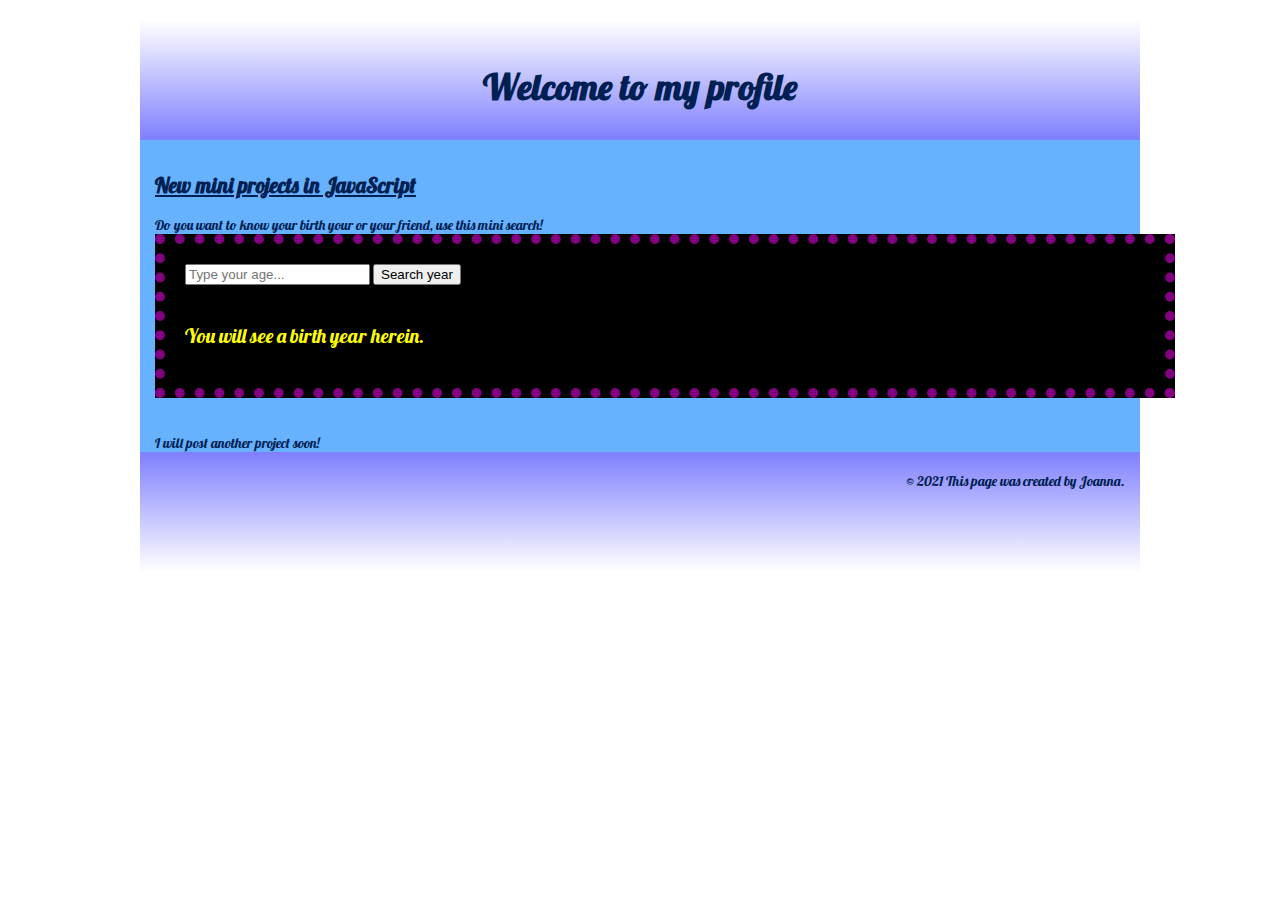
<file: newProject.html>
<!DOCTYPE html>
<html lang="en">
  <head>
    <title>Hello Everybody! This is my curriculum. Regards, Joanna</title>
    <meta charset="utf-8">
    <meta http-equiv="X-UA-Compatible" content="IE=edge">
    <meta name="viewport" content="width=device-width, initial-scale=1">
    <meta name="author" content="Joanna Bak">
  <!-- import the webpage stylesheet-->
<link href="https://cdn.jsdelivr.net/npm/bootstrap@5.0.0-beta1/dist/css/bootstrap.min.css" rel="stylesheet" integrity="sha384-giJF6kkoqNQ00vy+HMDP7azOuL0xtbfIcaT9wjKHr8RbDVddVHyTfAAsrekwKmP1" crossorigin="anonymous">
    <link rel="stylesheet" type="text/css" href="style.css">
    <link rel="preconnect" href="https://fonts.gstatic.com">
    <link href="https://fonts.googleapis.com/css2?family=Lobster&display=swap" rel="stylesheet">

  </head>
  <body>
    <!--repalce this h1 and p content with your own html table -->

      <!--HEADER---------->
<header>
  <h1> Welcome to my profile </h1>
  </header>

      <!--SECTION 0---------->
<section style="padding-top: 15px">
  <h2><u>New mini projects in JavaScript</u></h2>

Do you want to know your birth your or your friend, use this mini search!
    <form>
  <input type="number" id="number" placeholder="Type your age..." />
  <input type="button" id="button" value="Search year"/><br /><br />
<p style="color: yellow; font-size: 20px" id="year">   You will see a birth year herein.     </p>
    </form>


    <br /><br />
I will post another project soon!

  </section>

  <!--FOOTER------------->
<footer>
&copy; 2021 This page was created by Joanna.
</footer>
</body>
<!-- JavaScript Bundle with Popper -->
<script src="https://cdn.jsdelivr.net/npm/bootstrap@5.0.0-beta1/dist/js/bootstrap.bundle.min.js" integrity="sha384-ygbV9kiqUc6oa4msXn9868pTtWMgiQaeYH7/t7LECLbyPA2x65Kgf80OJFdroafW" crossorigin="anonymous"></script>

<script src="newProject.js" type="application/javascript"></script>
</html>
</file>
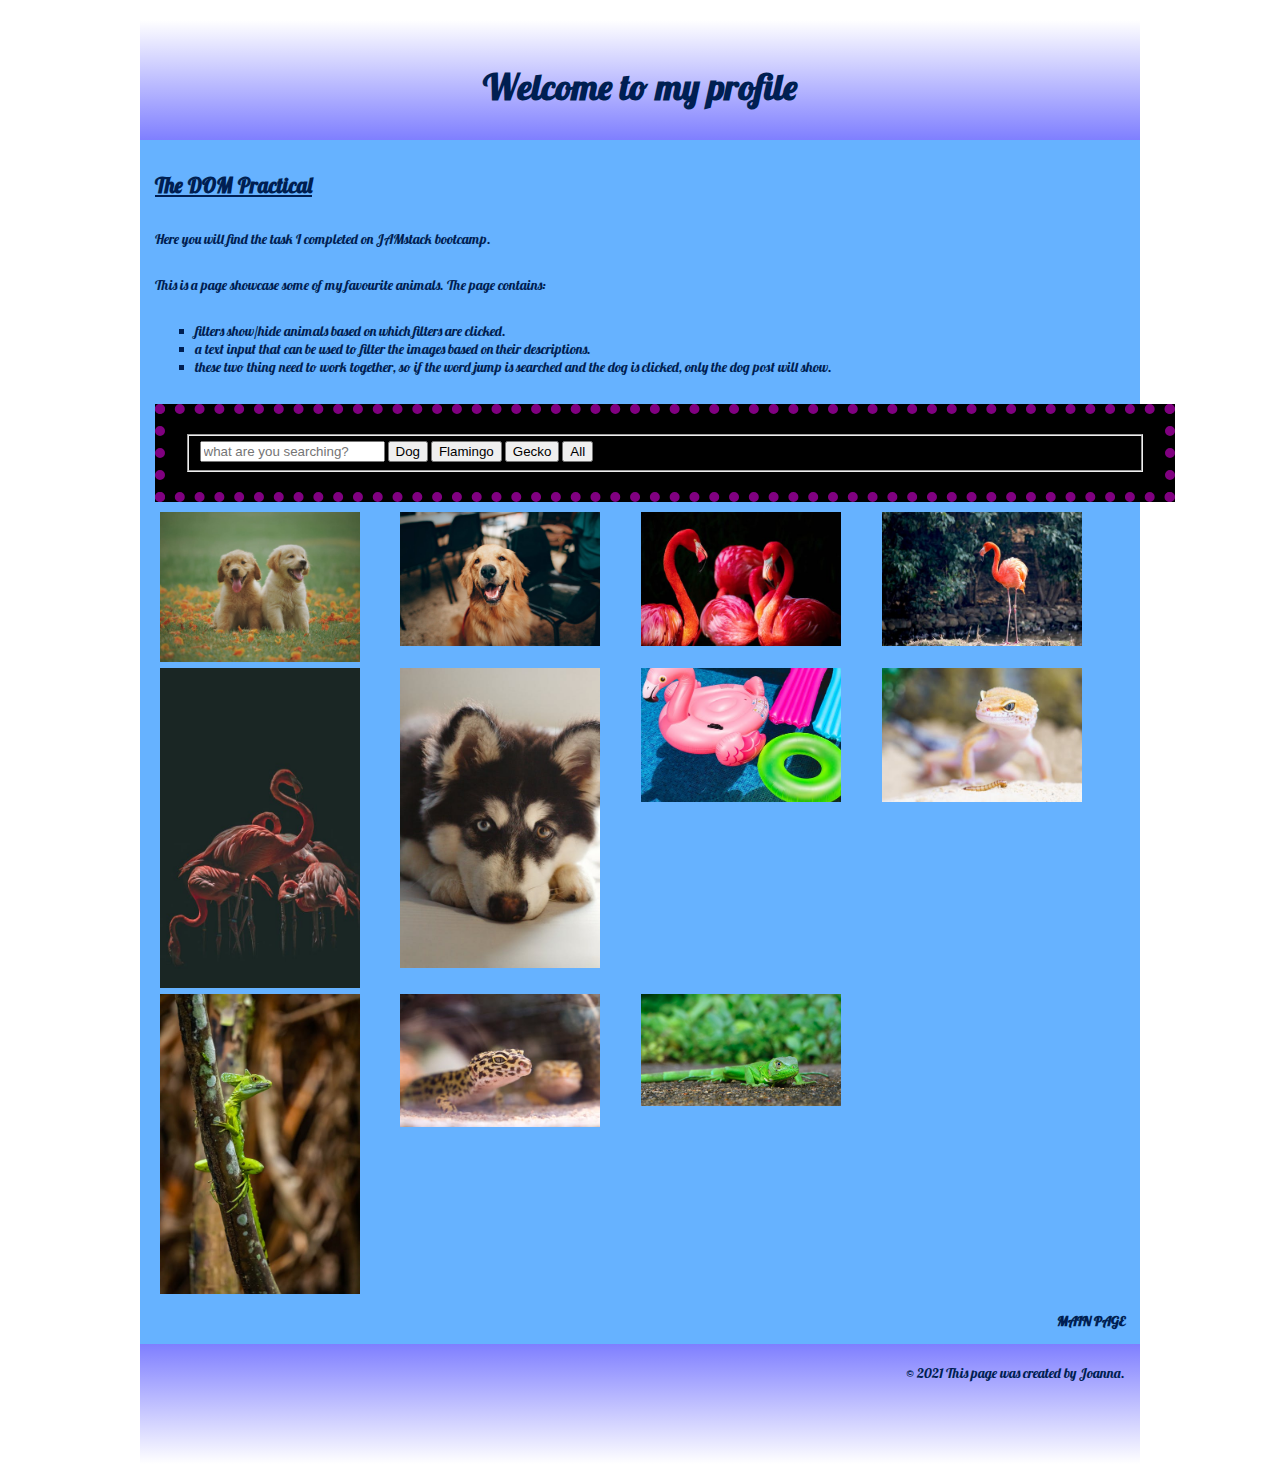
<file: TheDOM.html>
<!DOCTYPE html>
<html lang="en">
  <head>
    <title>Hello Everybody! This is my curriculum. Regards, Joanna</title>
    <meta charset="utf-8">
    <meta http-equiv="X-UA-Compatible" content="IE=edge">
    <meta name="viewport" content="width=device-width, initial-scale=1">
    <meta name="author" content="Joanna Bak">
  <!-- import the webpage stylesheet-->
<link href="https://cdn.jsdelivr.net/npm/bootstrap@5.0.0-beta1/dist/css/bootstrap.min.css" rel="stylesheet" integrity="sha384-giJF6kkoqNQ00vy+HMDP7azOuL0xtbfIcaT9wjKHr8RbDVddVHyTfAAsrekwKmP1" crossorigin="anonymous">
    <link rel="stylesheet" type="text/css" href="style.css">
    <link rel="preconnect" href="https://fonts.gstatic.com">
    <link href="https://fonts.googleapis.com/css2?family=Lobster&display=swap" rel="stylesheet">

  </head>
  <body>
    <!--repalce this h1 and p content with your own html table -->

      <!--HEADER---------->
<header>
  <h1> Welcome to my profile </h1>
  </header>

      <!--SECTION 0---------->
<section style="padding-top: 15px">
  <a name="TheDOM.html"></a>
  <h2><u>The DOM Practical</u></h2>
  <p> Here you will find the task I completed on JAMstack bootcamp.</p>
<p>This is a page showcase some of my favourite animals. The page contains:</p>
<ul>
  <li>
    filters show/hide animals based on which filters are clicked.
  </li>
  <li>
    a text input that can be used to filter the images based on their descriptions.
  </li>
  <li>
    these two thing need to work together, so if the word jump is searched and the dog is clicked, only the dog post will show.
  </li>
</ul>
  </section>
      <!--SECTION 1---------->
<section>
  <!--build  into the section as a form to see it better-->
  <div>
    <p id="helper-text"></p>
      <form>
          <fieldset>
            <!--Added search bar -->
            <input id="search" placeholder="what are you searching?">
            <!-- Added buttons to search animals with data for JS-->
            <!--data is something constant but after dash we name as we want. In the quotation sign the name/attribute has to match image filter name-->
              <button data-animal="dog" class="buttonFilter">Dog</button>
              <button data-animal="flamingo" class="buttonFilter">Flamingo</button>
              <button data-animal="gecko" class="buttonFilter">Gecko</button>
              <button data-animal="all" class="buttonFilter">All</button>
          </fieldset>
      </form>
      <!-- build the grid for pictures. Each rows has .class with propoerties: "imageFilter and name"-->
        <div class="grid">
          <div class="imageFilter dog">
              <img src="img/pexels-photo-1108099.jpeg" width="200px">
          </div>
          <div class="imageFilter dog">
              <img src="img/pexels-photo-2253275.jpeg" width="200px">
          </div>
          <div class="imageFilter flamingo">
              <img src="img/flamingo-phoenicopterus-flamingos-phoenicopteriformes.jpg" width="200px">
          </div>
          <div class="imageFilter flamingo">
              <img src="img/pexels-photo-441222.jpeg" width="200px">
          </div>
          <div class="imageFilter flamingo">
              <img src="img/pexels-photo-1327405.jpeg" width="200px">
          </div>
          <div class="imageFilter dog">
              <img src="img/pexels-photo-4681107.jpeg" width="200px">
          </div>
          <div class="imageFilter flamingo">
              <img src="img/pexels-photo-565999.jpeg" width="200px">
          </div>
          <div class="imageFilter gecko">
              <img src="img/gecko-reptile-terrarium-lizard-407037.jpeg" width="200px">
          </div>
          <div class="imageFilter gecko">
              <img src="img/pexels-photo-3180754.jpeg" width="200px">
          </div>
          <div class="imageFilter gecko">
              <img src="img/pexels-photo-2078845.jpeg" width="200px">
          </div>
          <div class="imageFilter gecko">
              <img src="img/pexels-photo-3434870.jpeg" width="200px">
          </div>
      </div>
  </div>


    </section>

  <!--SECTION 2---------->
<section>
</section>


      <!--SECTION 3---------->
<section>
  </section>

      <!--SECTION 4---------->
<section>

<p style="text-align: right">
  <strong><a href="index.html">MAIN PAGE</a></strong></p>
</section>

<footer>
  &copy; 2021 This page was created by Joanna.
</footer>
  </body>
  <!-- JavaScript Bundle with Popper. All JS must go here to execute. -->
<script src="https://cdn.jsdelivr.net/npm/bootstrap@5.0.0-beta1/dist/js/bootstrap.bundle.min.js" integrity="sha384-ygbV9kiqUc6oa4msXn9868pTtWMgiQaeYH7/t7LECLbyPA2x65Kgf80OJFdroafW" crossorigin="anonymous"></script>
<script src="index.js" type="text/javascript"></script>
</html>
</file>
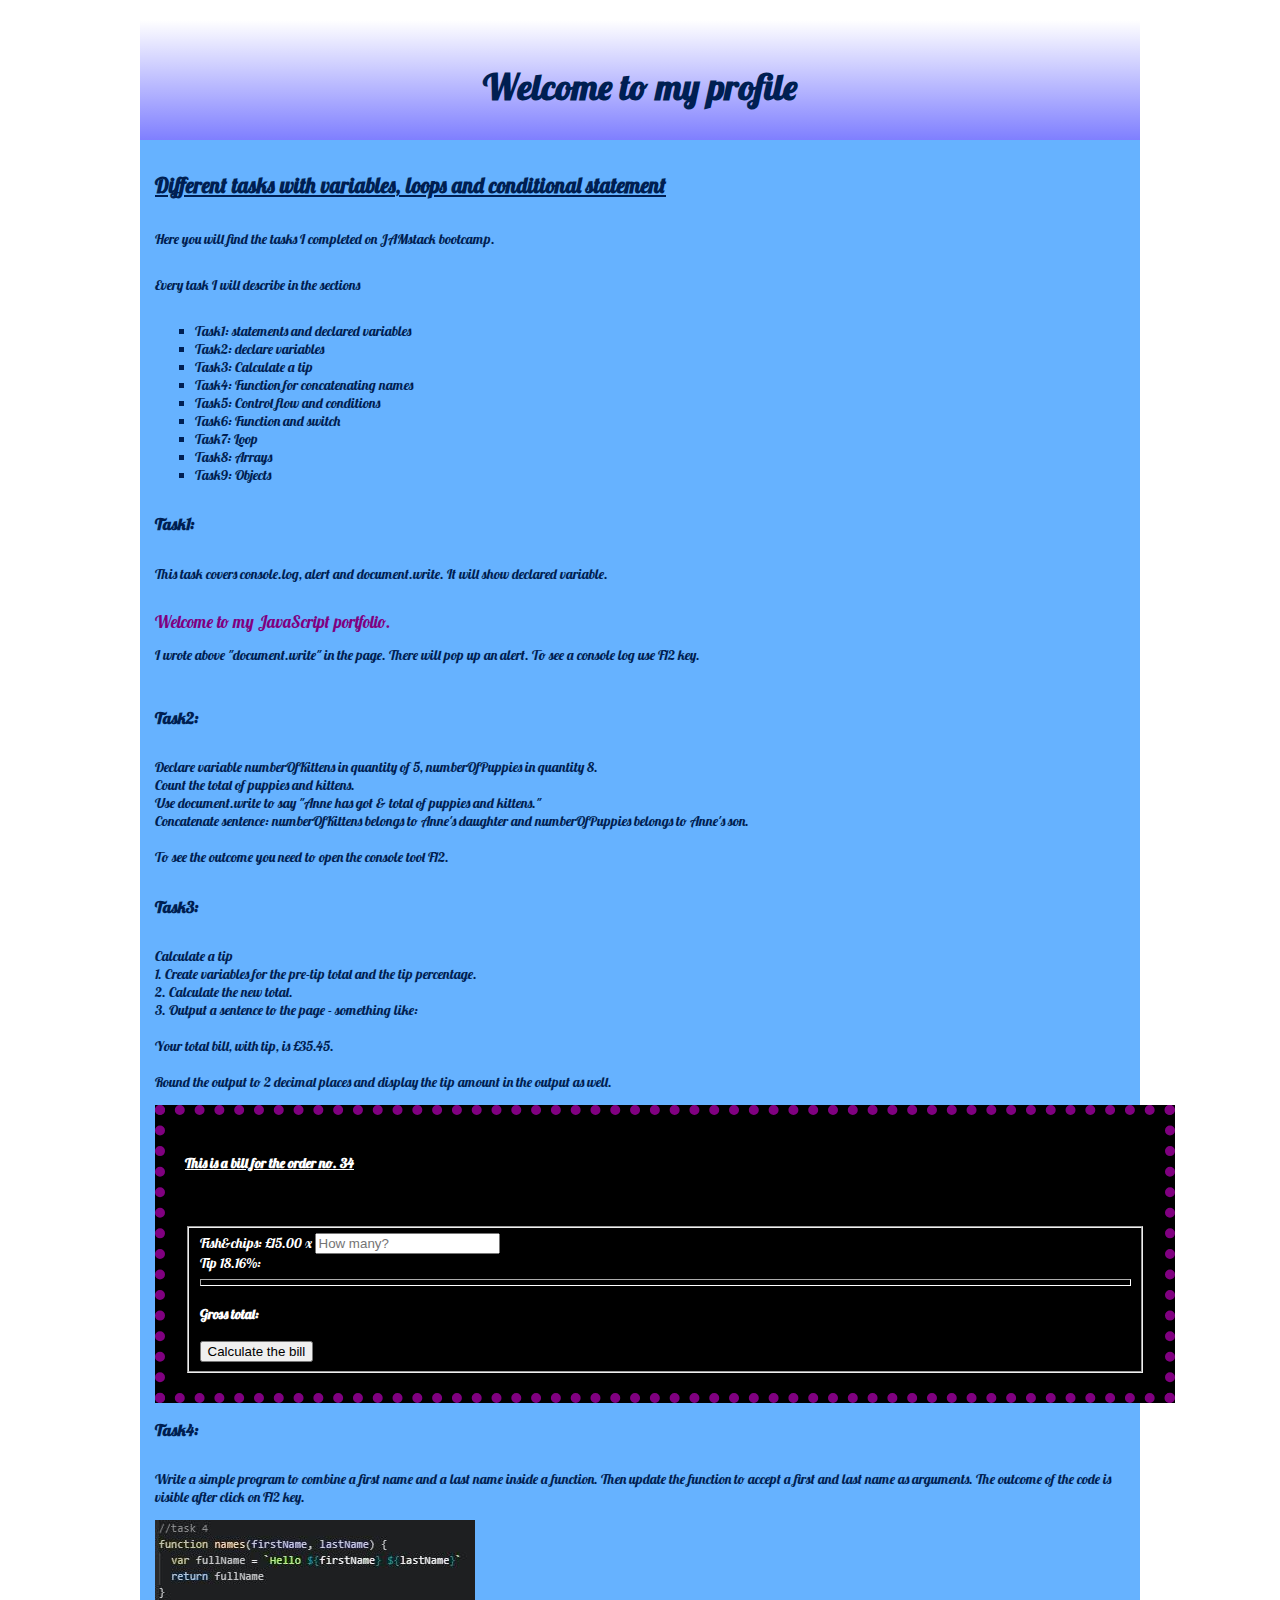
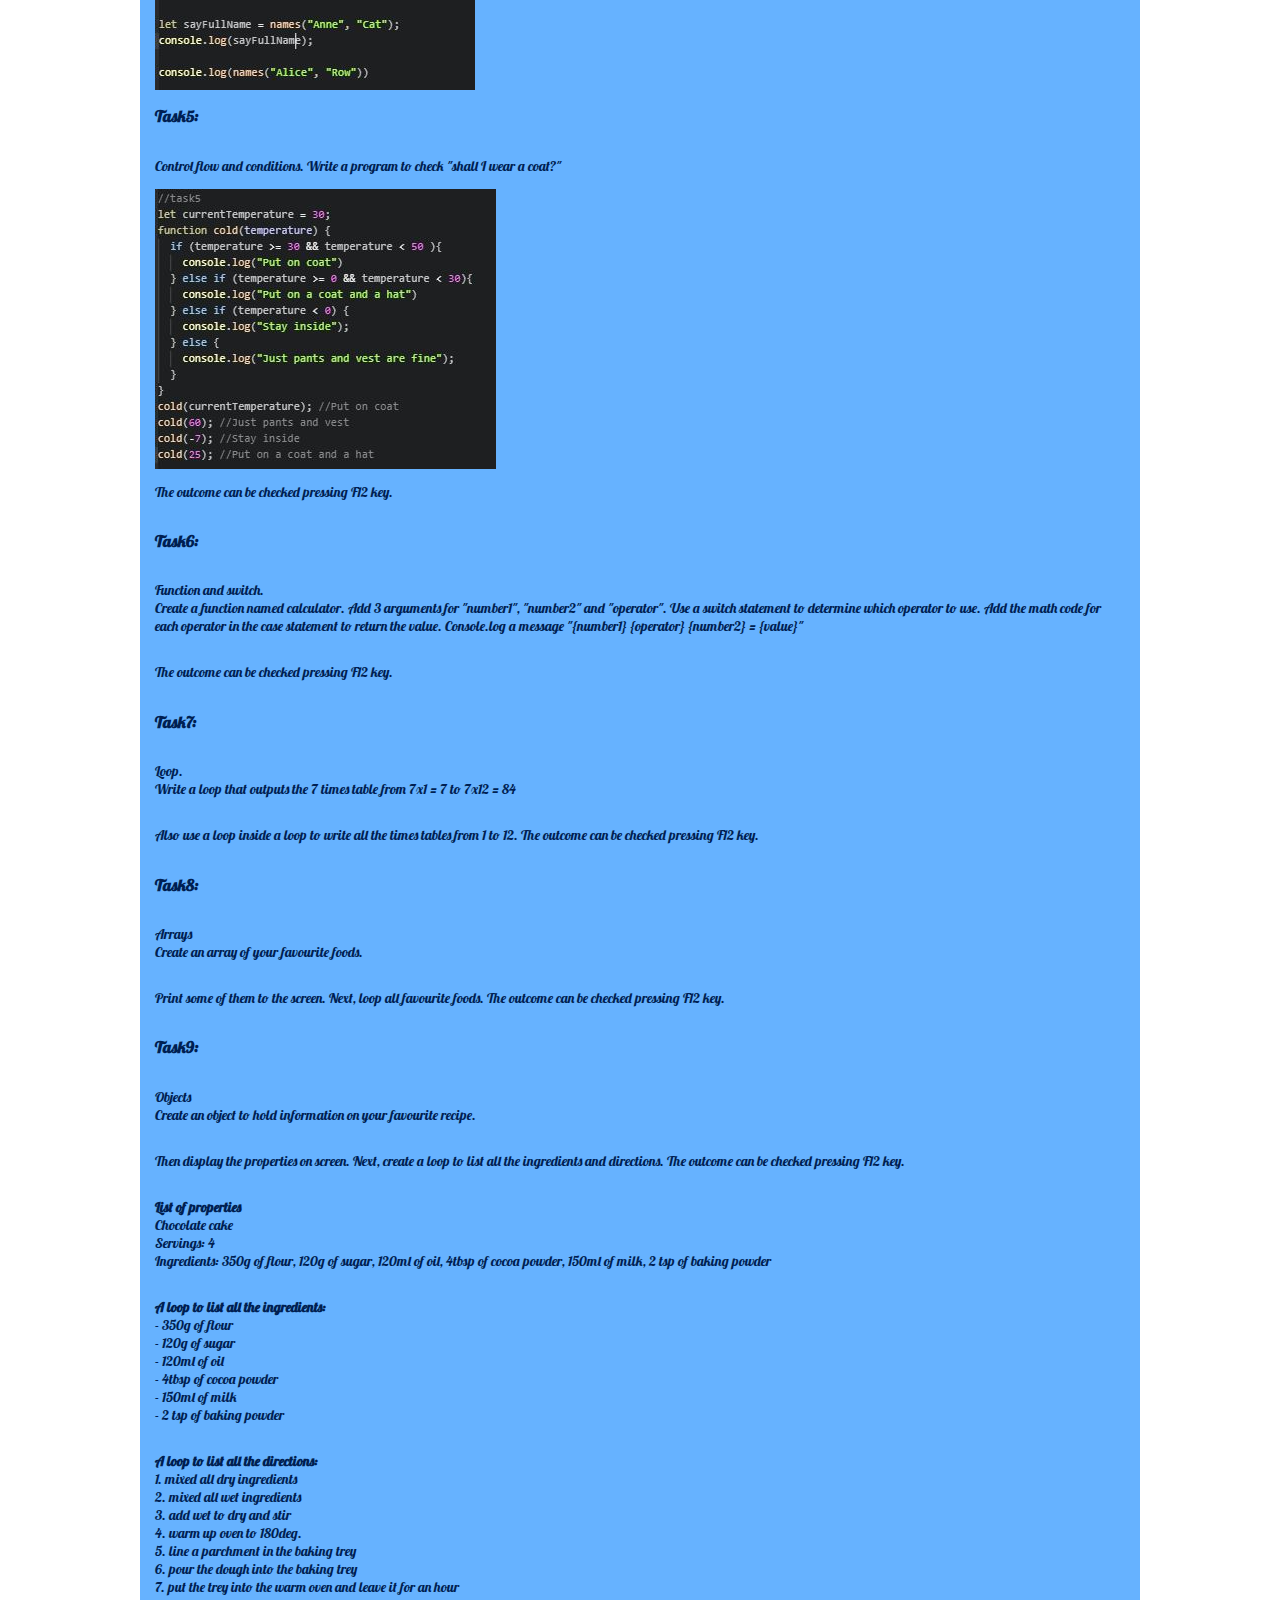
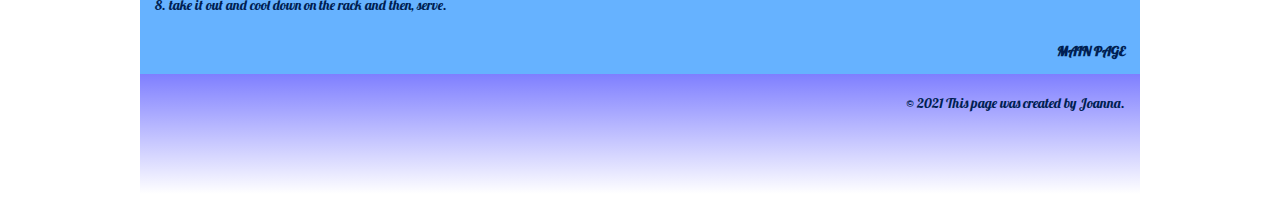
<file: variables.html>
<!DOCTYPE html>
<html lang="en">
  <head>
    <title>Hello Everybody! This is my curriculum. Regards, Joanna</title>
    <meta charset="utf-8">
    <meta http-equiv="X-UA-Compatible" content="IE=edge">
    <meta name="viewport" content="width=device-width, initial-scale=1">
    <meta name="author" content="Joanna Bak">
  <!-- import the webpage stylesheet-->
<link href="https://cdn.jsdelivr.net/npm/bootstrap@5.0.0-beta1/dist/css/bootstrap.min.css" rel="stylesheet" integrity="sha384-giJF6kkoqNQ00vy+HMDP7azOuL0xtbfIcaT9wjKHr8RbDVddVHyTfAAsrekwKmP1" crossorigin="anonymous">
    <link rel="stylesheet" type="text/css" href="style.css">
    <link rel="preconnect" href="https://fonts.gstatic.com">
    <link href="https://fonts.googleapis.com/css2?family=Lobster&display=swap" rel="stylesheet">

  </head>
  <body>
    <!--repalce this h1 and p content with your own html table -->

      <!--HEADER---------->
<header>
  <h1> Welcome to my profile </h1>
  </header>

      <!--SECTION 0---------->
<section style="padding-top: 15px">
  <a name="variables.html"></a>
  <a name="tasks"></a>
  <noscript>"You will not see a magic if you have turned off JavaScript"</noscript>
  <h2><u>Different tasks with variables, loops and conditional statement</u></h2>
  <p> Here you will find the tasks I completed on JAMstack bootcamp.</p>
<p>Every task I will describe in the sections</p>
<ul>
  <li>
    <a href="#Task1">Task1: statements and declared variables</a>
  </li>
  <li>
    <a href="#Task2">Task2: declare variables</a>
  </li>
  <li>
    <a href="#Task3">Task3: Calculate a tip</a>
  </li>
  <li>
    <a href="#Task4">Task4: Function for concatenating names</a>
  </li>
  <li>
    <a href="#Task5">Task5: Control flow and conditions</a>
  </li>
  <li>
  <a href="#Task6">Task6: Function and switch</a>
  </li>
  <li>
  <a href="#Task7">Task7: Loop</a>
  </li>
  <li>
  <a href="#Task8">Task8: Arrays</a>
  </li>
  <li>
  <a href="#Task9">Task9: Objects</a>
  </li>
</ul>
  </section>

      <!--SECTION 1---------->
<section>
  <h3><a href="#tasks" name="Task1">Task1:</a></h3>
<p>
   This task covers console.log, alert and document.write. It will show declared variable.

<script>document.writeln("<p>" + "Welcome to my JavaScript portfolio.".fontcolor("purple").big("35px") + "</p>");</script> I wrote above "document.write" in the page.
There will pop up an alert. To see a console log use F12 key.</p>
    </section>

  <!--SECTION 2---------->
<section>
  <h3><a href="#tasks" name="Task2">Task2:</a></h3>
<p> Declare variable numberOfKittens in quantity of 5, numberOfPuppies in quantity 8.<br />
  Count the total of puppies and kittens. <br>
  Use document.write to say "Anne has got & total of puppies and kittens."<br />
  Concatenate sentence: numberOfKittens belongs to Anne's daughter and numberOfPuppies belongs to Anne's son. <br /><br />
  To see the outcome you need to open the console tool F12.
   </p>
</section>

      <!--SECTION 3---------->
<section>
  <h3><a href="#tasks" name="Task3">Task3:</a></h3>
  <p>Calculate a tip<br>
1. Create variables for the pre-tip total and the tip percentage.<br />
2. Calculate the new total.<br />
3. Output a sentence to the page - something like:<br /><br />
Your total bill, with tip, is £35.45.<br /><br />
Round the output to 2 decimal places and display the tip amount in the output as well.
   </p>

   <div>
         <form onsubmit="return false;">
           <label><h4><u>This is a bill for the order no. 34</u><h4></h4></label><br /><br />
             <fieldset>
               Fish&chips: £15.00 x <input id="unit" placeholder="How many?" type="number" min="1" required><br>
               Tip 18.16%: <label id="tipvalue" type="hidden"></label><br>
              <hr style="border-color:white; height: 5px; border-spacing: 0px">
               <h4>Gross total: <label id="Grosstotal" type="hidden"></label></h4>

                 <button id="count" type="submit">Calculate the bill</button>
             </fieldset>
         </form>
 </div>

  </section>

  <!--SECTION 4---------->
<section>
  <h3><a href="#tasks" name="Task4">Task4:</a></h3>
  <p>Write a simple program to combine a first name and a last name inside a function. Then update the function to accept a first and last name as arguments.
The outcome of the code is visible after click on F12 key.</p>
<img src="img/task4.jpg" width="320px" height="170px" alt="Task4 image"/>
</section>

<!--SECTION 5---------->
<section>
  <h3><a href="#tasks" name="Task5">Task5:</a></h3>
  <p>Control flow and conditions. Write a program to check "shall I wear a coat?" </p>
<img src="img/task5.JPG" width="341px" height="280px" alt="Task5 image"/>
  <p>The outcome can be checked pressing F12 key.</p>
</section>

<!--SECTION 6---------->
<section>
  <h3><a href="#tasks" name="Task6">Task6:</a></h3>
  <p>Function and switch.<br />Create a function named calculator. Add 3 arguments for "number1", "number2" and "operator". Use a switch statement to determine which operator to use. Add the math code for each operator in the case statement to return the value. Console.log a message "{number1} {operator} {number2} = {value}"</p>
  <p>The outcome can be checked pressing F12 key.</p>
</section>

<!--SECTION 7---------->
<section>
  <h3><a href="#tasks" name="Task7">Task7:</a></h3>
  <p>Loop.<br />Write a loop that outputs the 7 times table from 7x1 = 7 to 7x12 = 84</p>
  <p>Also use a loop inside a loop to write all the times tables from 1 to 12. The outcome can be checked pressing F12 key.</p>

</section>
<!--SECTION 8---------->
<section>
  <h3><a href="#tasks" name="Task8">Task8:</a></h3>
  <p>Arrays<br />Create an array of your favourite foods.</p>
  <p>Print some of them to the screen. Next, loop all favourite foods. The outcome can be checked pressing F12 key.</p>

</section>
<!--SECTION 9---------->
<section>
  <h3><a href="#tasks" name="Task9">Task9:</a></h3>
  <p>Objects<br />Create an object to hold information on your favourite recipe.</p>
  <p>Then display the properties on screen. Next, create a loop to list all the ingredients and directions. The outcome can be checked pressing F12 key.</p>
  <p id="p1">  </p>
  <p id="p3">  </p>
  <p id="p2">  </p>
</section>
      <!--SECTION x---------->
<section>

<p style="text-align: right">
  <strong><a href="index.html">MAIN PAGE</a></strong></p>
</section>

<footer>
  &copy; 2021 This page was created by Joanna.
</footer>
  </body>
  <!-- JavaScript Bundle with Popper. All JS must go here to execute. -->
<script src="https://cdn.jsdelivr.net/npm/bootstrap@5.0.0-beta1/dist/js/bootstrap.bundle.min.js" integrity="sha384-ygbV9kiqUc6oa4msXn9868pTtWMgiQaeYH7/t7LECLbyPA2x65Kgf80OJFdroafW" crossorigin="anonymous"></script>
<script src="variables.js" type="application/javascript"></script>
</html>
</file>
<file: style.css>
/* CSS files add styling rules to your content */

body {
font-family: lobster, poppins, helvetica;
font-size: 14px;
color: rgb(0,31,82)/*rgb(0,0,255)*/;
padding: 20px;
margin: auto;
max-width: 1000px;
min-width: 200px;
height: 100%;

}

header {
  height: 100px;
  padding-top: 20px;
  font-size: 18px;
  text-align: center;
  background-image: linear-gradient(to bottom,rgb(255,255,255), rgba(0,0,255,0.5));
}

section {
  background-color: rgb(102,178,255);
  display: flex;
  flex-direction: column;
  padding: 0px 15px 0px 15px;
  }


footer {
  height: 100px;
  padding-top: 20px;
  padding-right: 15px;
  text-align: right;
  background-image: linear-gradient(to top,rgb(255,255,255), rgba(0,0,255,0.5));

}
ul {
  list-style-type: square;

}
a {
  color: inherit;
  text-decoration: inherit;
}

.carousel-inner{
  max-width: 300px;
  max-height: 550px;
  margin: auto;
}
.carousel-caption{
  position: relative;
  left: auto;
  right: auto;
  padding-top: 20px;
  color: inherit;
  background-color: white;
  padding-bottom: 15px;
}

div.col{
  min-width: 150px;
  min-height: 100px;
}
div.col img{
  min-width: 150px;
  min-height: 100px;
  width: 100%;
  margin: auto;

}
.desc p{
  position: relative;
  left: auto;
  right: auto;
  color: inherit;
  background-color: white;
  padding-bottom: 0 20px 20px 20px;
 text-align: center;
}

div.col:hover {
  transform: scale(2.5) translateX(20%);

}

/* Style for TheDOM */
@media (min-width: 600px) {
  .grid {
    min-width: 200px;
    min-height: 200px;
    width: 99%;
    margin: auto;
    padding-top: 10px;
    display: grid;
    grid-template-columns: auto auto auto auto;
    /*alternatively use repeat(4, 1fr)*/
    grid-gap: 2px;
  }
  .selected {
    border: 2px solid blue;
  }
}

form {
  min-width: 150px;
  width: 99%;
  padding: 20px;
  border: dotted 10px;
  border-color: purple;
  background-color: black;
  color: white;
}
</file>
